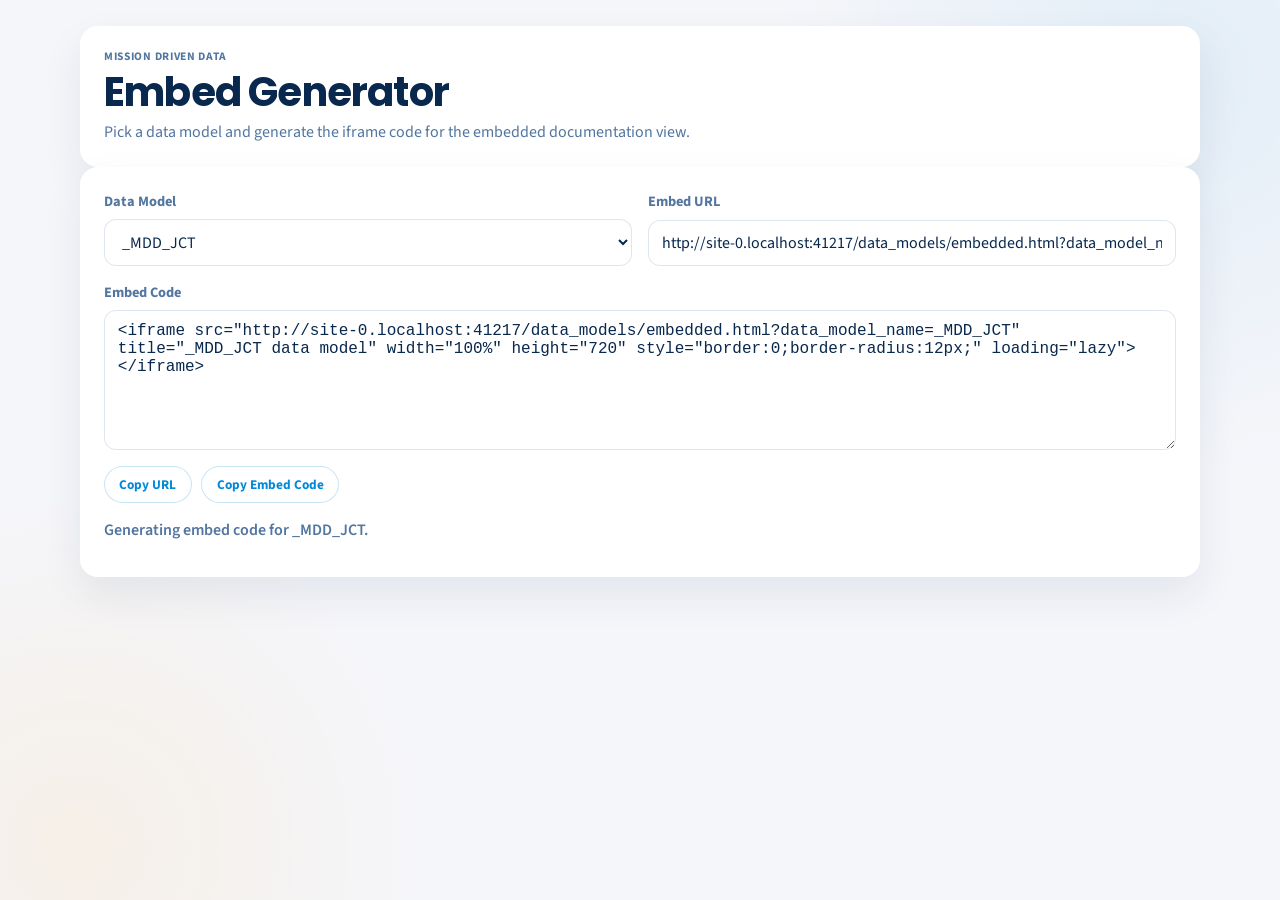
<file: data_models/embed.html>
<!doctype html>
<html lang="en">
<head>
  <meta charset="utf-8" />
  <meta name="viewport" content="width=device-width, initial-scale=1" />
  <title>Embed Generator</title>
  <link rel="preconnect" href="https://fonts.googleapis.com">
  <link rel="preconnect" href="https://fonts.gstatic.com" crossorigin>
  <link href="https://fonts.googleapis.com/css2?family=Poppins:wght@600;700&family=Source+Sans+Pro:wght@400;600;700&display=swap" rel="stylesheet">
  <link rel="stylesheet" href="./styles.css?v=2026-07-22" />
  <style>
    .embed-shell {
      max-width: 1120px;
      margin: 0 auto;
    }

    .form-card {
      display: grid;
      gap: 1rem;
    }

    .form-grid {
      display: grid;
      gap: 1rem;
      grid-template-columns: repeat(2, minmax(0, 1fr));
    }

    .form-field {
      display: grid;
      gap: 0.45rem;
    }

    .form-field span {
      font-size: 0.9rem;
      font-weight: 700;
      color: var(--mdd-medium-grey);
    }

    .form-field-wide {
      grid-column: 1 / -1;
    }

    .form-control {
      width: 100%;
      min-height: 42px;
      padding: 0.65rem 0.8rem;
      border-radius: 12px;
      border: 1px solid var(--mdd-border);
      background: #fff;
      color: var(--mdd-text);
      font: inherit;
    }

    .form-control:focus {
      outline: 2px solid rgba(0, 138, 216, 0.18);
      border-color: rgba(0, 138, 216, 0.45);
    }

    .code-box {
      min-height: 140px;
      font-family: var(--mdd-font-mono);
      resize: vertical;
    }

    .button-row {
      display: flex;
      flex-wrap: wrap;
      gap: 0.6rem;
    }

    .helper-text {
      color: var(--mdd-medium-grey);
      margin: 0;
      font-size: 0.95rem;
    }

    @media (max-width: 880px) {
      .form-grid {
        grid-template-columns: 1fr;
      }
    }
  </style>
</head>
<body>
  <main class="page">
    <section class="section">
      <div class="header-card card embed-shell">
        <div>
          <p class="label">Mission Driven Data</p>
          <h1>Embed Generator</h1>
          <p class="subhead">Pick a data model and generate the iframe code for the embedded documentation view.</p>
        </div>
      </div>

      <div class="card form-card embed-shell">
        <div class="form-grid">
          <label class="form-field">
            <span>Data Model</span>
            <select id="modelSelect" class="form-control">
              <option value="">Loading data models...</option>
            </select>
          </label>

          <label class="form-field">
            <span>Embed URL</span>
            <input id="embedUrl" class="form-control" type="text" readonly />
          </label>

          <label class="form-field form-field-wide">
            <span>Embed Code</span>
            <textarea id="embedCode" class="form-control code-box" rows="5" readonly></textarea>
          </label>
        </div>

        <div class="button-row">
          <button id="copyUrlBtn" class="button-secondary" type="button">Copy URL</button>
          <button id="copyCodeBtn" class="button-secondary" type="button">Copy Embed Code</button>
        </div>

        <div id="embedStatus" class="status-banner" aria-live="polite"></div>
      </div>
    </section>
  </main>

  <script>
    (() => {
      const params = new URLSearchParams(window.location.search);
      const modelSelect = document.getElementById("modelSelect");
      const embedUrl = document.getElementById("embedUrl");
      const embedCode = document.getElementById("embedCode");
      const copyUrlBtn = document.getElementById("copyUrlBtn");
      const copyCodeBtn = document.getElementById("copyCodeBtn");
      const embedStatus = document.getElementById("embedStatus");

      const dataUrl = "./data_model_documentation.csv";

      init().catch((error) => {
        console.error(error);
        setStatus("Failed to load data models.", true);
      });

      async function init() {
        const csvText = await fetchText(dataUrl);
        const models = parseDataModels(csvText);
        populateSelect(models);

        const preferredModel = clean(params.get("data_model_name")) || models[0] || "";
        if (preferredModel) {
          modelSelect.value = preferredModel;
        }

        modelSelect.addEventListener("change", updateOutputs);
        copyUrlBtn.addEventListener("click", copyUrl);
        copyCodeBtn.addEventListener("click", copyCode);

        updateOutputs();
      }

      async function fetchText(path) {
        const response = await fetch(path, { cache: "no-store" });
        if (!response.ok) {
          throw new Error(`Failed to load ${path}: ${response.status}`);
        }
        return response.text();
      }

      function parseDataModels(csvText) {
        const rows = parseCsv(csvText);
        const models = rows
          .map((row) => clean(row["Data Model Name"]))
          .filter(Boolean);
        return Array.from(new Set(models)).sort((a, b) => a.localeCompare(b, undefined, { sensitivity: "base" }));
      }

      function populateSelect(models) {
        modelSelect.innerHTML = "";

        if (!models.length) {
          const option = document.createElement("option");
          option.value = "";
          option.textContent = "No data models found";
          modelSelect.appendChild(option);
          modelSelect.disabled = true;
          return;
        }

        models.forEach((model) => {
          const option = document.createElement("option");
          option.value = model;
          option.textContent = model;
          modelSelect.appendChild(option);
        });
      }

      function updateOutputs() {
        const modelName = modelSelect.value || "";
        const url = buildEmbeddedUrl(modelName);
        const iframe = buildEmbedCode(url, modelName);

        embedUrl.value = url;
        embedCode.value = iframe;
        setStatus(modelName ? `Generating embed code for ${modelName}.` : "Select a data model to generate embed code.");
      }

      function buildEmbeddedUrl(modelName) {
        const url = new URL("embedded.html", window.location.href);
        if (modelName) {
          url.searchParams.set("data_model_name", modelName);
        }
        return url.toString();
      }

      function buildEmbedCode(url, modelName) {
        const safeTitle = modelName ? `${escapeAttribute(modelName)} data model` : "Embedded data model";
        return `<iframe src="${escapeAttribute(url)}" title="${safeTitle}" width="100%" height="720" style="border:0;border-radius:12px;" loading="lazy"></iframe>`;
      }

      async function copyUrl() {
        try {
          await navigator.clipboard.writeText(embedUrl.value);
          setStatus("Embed URL copied to clipboard.");
        } catch (error) {
          setStatus("Could not copy the URL automatically.");
          console.log(embedUrl.value);
        }
      }

      async function copyCode() {
        try {
          await navigator.clipboard.writeText(embedCode.value);
          setStatus("Embed code copied to clipboard.");
        } catch (error) {
          setStatus("Could not copy the embed code automatically.");
          console.log(embedCode.value);
        }
      }

      function setStatus(message, isError) {
        embedStatus.textContent = message || "";
        embedStatus.classList.toggle("error", !!isError);
      }

      function parseCsv(text) {
        const rows = [];
        let row = [];
        let cell = "";
        let inQuotes = false;

        for (let i = 0; i < text.length; i += 1) {
          const char = text[i];
          const next = text[i + 1];

          if (inQuotes) {
            if (char === '"' && next === '"') {
              cell += '"';
              i += 1;
            } else if (char === '"') {
              inQuotes = false;
            } else {
              cell += char;
            }
            continue;
          }

          if (char === '"') {
            inQuotes = true;
          } else if (char === ",") {
            row.push(cell);
            cell = "";
          } else if (char === "\n") {
            row.push(cell);
            if (row.some((value) => value.trim() !== "")) {
              rows.push(row);
            }
            row = [];
            cell = "";
          } else if (char === "\r") {
            continue;
          } else {
            cell += char;
          }
        }

        row.push(cell);
        if (row.some((value) => value.trim() !== "")) {
          rows.push(row);
        }

        if (!rows.length) {
          return [];
        }

        const headers = rows.shift().map((header) => header.trim());
        return rows.map((values) => {
          const record = {};
          headers.forEach((header, index) => {
            record[header] = values[index] ?? "";
          });
          return record;
        });
      }

      function clean(value) {
        return (value || "").toString().trim();
      }

      function escapeAttribute(value) {
        return clean(value)
          .replaceAll("&", "&amp;")
          .replaceAll("<", "&lt;")
          .replaceAll(">", "&gt;")
          .replaceAll('"', "&quot;")
          .replaceAll("'", "&#39;");
      }
    })();
  </script>
</body>
</html>
</file>
<file: data_models/styles.css>
:root {
  --mdd-highlight: #ff9f00;
  --mdd-primary: #008ad8;
  --mdd-text: #08284d;
  --mdd-background: #f5f6fa;
  --mdd-medium-grey: #5276a0;
  --mdd-surface: #ffffff;
  --mdd-border: rgba(82, 118, 160, 0.18);
  --mdd-font-display: "Poppins", sans-serif;
  --mdd-font-body: "Source Sans Pro", sans-serif;
  --mdd-font-mono: ui-monospace, SFMono-Regular, Menlo, Consolas, "Liberation Mono", monospace;
}

* {
  box-sizing: border-box;
}

body {
  margin: 0;
  background: var(--mdd-background);
  color: var(--mdd-text);
  font-family: var(--mdd-font-body);
}

.page {
  min-height: 100vh;
  background:
    radial-gradient(circle at 92% 8%, rgba(0, 138, 216, 0.08), transparent 28%),
    radial-gradient(circle at 6% 94%, rgba(255, 159, 0, 0.08), transparent 24%),
    var(--mdd-background);
}

.section {
  padding: clamp(1rem, 2vw, 2rem);
}

.card {
  background: var(--mdd-surface);
  border-radius: 18px;
  box-shadow: 0 18px 40px rgba(8, 40, 77, 0.08);
  padding: clamp(1rem, 2vw, 1.5rem);
}

.header-card {
  display: flex;
  justify-content: space-between;
  align-items: flex-start;
  gap: 1rem;
  margin-bottom: 1rem;
}

.label {
  margin: 0 0 0.4rem;
  font-size: 0.72rem;
  line-height: 1.2;
  font-weight: 700;
  text-transform: uppercase;
  letter-spacing: 0.06em;
  color: var(--mdd-medium-grey);
}

h1 {
  margin: 0;
  font-family: var(--mdd-font-display);
  font-weight: 700;
  letter-spacing: -0.02em;
  font-size: clamp(1.5rem, 3.5vw, 2.5rem);
  line-height: 1.1;
  color: var(--mdd-text);
}

.subhead {
  margin: 0.45rem 0 0;
  color: var(--mdd-medium-grey);
}

.header-meta {
  display: flex;
  gap: 0.6rem;
  align-items: center;
}

.pill {
  display: inline-flex;
  align-items: center;
  min-height: 36px;
  padding: 0.4rem 0.8rem;
  border-radius: 999px;
  background: rgba(0, 138, 216, 0.12);
  color: var(--mdd-primary);
  font-weight: 700;
}

.button-secondary {
  min-height: 36px;
  padding: 0.5rem 0.9rem;
  border-radius: 999px;
  background: var(--mdd-surface);
  color: var(--mdd-primary);
  border: 1px solid rgba(0, 138, 216, 0.22);
  font-family: var(--mdd-font-body);
  font-weight: 700;
  cursor: pointer;
}

.button-secondary:hover {
  box-shadow: 0 10px 22px rgba(0, 138, 216, 0.12);
}

.status-banner {
  min-height: 1.1rem;
  margin-bottom: 0.75rem;
  color: var(--mdd-medium-grey);
  font-weight: 600;
}

.status-banner.error {
  color: #b93a13;
}

.table-wrap {
  overflow-x: auto;
}

.table-toolbar {
  display: flex;
  flex-wrap: wrap;
  align-items: center;
  gap: 0.6rem;
  margin-bottom: 0.75rem;
}

.table-search {
  flex: 1 1 260px;
  min-width: 0;
  min-height: 42px;
  padding: 0.65rem 0.8rem;
  border-radius: 12px;
  border: 1px solid var(--mdd-border);
  background: #fff;
  color: var(--mdd-text);
  font: inherit;
}

.table-search:focus {
  outline: 2px solid rgba(0, 138, 216, 0.18);
  border-color: rgba(0, 138, 216, 0.45);
}

.button-secondary:disabled {
  opacity: 0.5;
  cursor: not-allowed;
  box-shadow: none;
}

.form-card {
  display: grid;
  gap: 1rem;
}

.form-grid {
  display: grid;
  gap: 1rem;
  grid-template-columns: repeat(2, minmax(0, 1fr));
}

.form-field {
  display: grid;
  gap: 0.45rem;
}

.form-field span {
  font-size: 0.9rem;
  font-weight: 700;
  color: var(--mdd-medium-grey);
}

.form-field-wide {
  grid-column: 1 / -1;
}

.form-control {
  width: 100%;
  min-height: 42px;
  padding: 0.65rem 0.8rem;
  border-radius: 12px;
  border: 1px solid var(--mdd-border);
  background: #fff;
  color: var(--mdd-text);
  font: inherit;
}

.form-control:focus {
  outline: 2px solid rgba(0, 138, 216, 0.18);
  border-color: rgba(0, 138, 216, 0.45);
}

.code-box {
  min-height: 140px;
  font-family: var(--mdd-font-mono);
  resize: vertical;
}

.button-row {
  display: flex;
  flex-wrap: wrap;
  gap: 0.6rem;
}

.embedded-header-card {
  align-items: flex-start;
}

table.dataTable thead th {
  font-family: var(--mdd-font-display);
  font-weight: 600;
  color: var(--mdd-text);
}

table.dataTable tbody td {
  color: var(--mdd-text);
}

.group-row td {
  background: #f9fbff !important;
  font-weight: 700;
  border-top: 1px solid rgba(82, 118, 160, 0.15);
}

.group-row.table-level td {
  background: #fcfdff !important;
  font-weight: 600;
}

.toggle-btn {
  border: none;
  background: transparent;
  padding: 0;
  color: var(--mdd-primary);
  font-weight: 700;
  cursor: pointer;
  font-family: var(--mdd-font-body);
}

.count-chip {
  margin-left: 0.55rem;
  color: var(--mdd-medium-grey);
  font-size: 0.9em;
  font-weight: 600;
}

.field-cell {
  padding-left: 1.2rem;
}

table.dataTable tbody td.link-cell {
  font-family: var(--mdd-font-mono);
  font-size: 0.88em;
  overflow-wrap: anywhere;
}

/* view=builder: the Credible Link Builder. #006aa8 is the brand blue darkened to pass 4.5:1
   on white, used where the builder puts blue text or white-on-blue. */
.builder-mode .pill {
  color: #006aa8;
}

.builder-grid {
  display: grid;
  gap: 1rem;
  grid-template-columns: minmax(0, 1fr) minmax(0, 1.35fr);
  align-items: start;
}

.builder-grid[hidden] {
  display: none;
}

.builder-card {
  display: grid;
  gap: 1rem;
  min-width: 0;
}

.builder-card .status-banner {
  margin: 0;
}

.builder-card .status-banner:empty {
  display: none;
}

.builder-step {
  display: grid;
  gap: 0.45rem;
}

.builder-fieldset {
  margin: 0;
  padding: 0;
  border: 0;
  min-width: 0;
}

.builder-label {
  display: flex;
  align-items: center;
  gap: 0.55rem;
  padding: 0;
  font-family: var(--mdd-font-display);
  font-weight: 600;
  color: var(--mdd-text);
}

.step-num {
  display: inline-flex;
  align-items: center;
  justify-content: center;
  flex: none;
  width: 1.6rem;
  height: 1.6rem;
  border-radius: 999px;
  background: #006aa8;
  color: #fff;
  font-size: 0.85rem;
}

.builder-control {
  height: 44px;
  min-height: 44px;
  padding-top: 0;
  padding-bottom: 0;
}

.builder-help {
  margin: 0;
  color: var(--mdd-medium-grey);
  font-size: 0.95rem;
}

.builder-fields {
  display: grid;
  gap: 0.8rem;
  margin-top: 0.45rem;
}

.builder-field {
  display: grid;
  gap: 0.35rem;
}

.builder-field label {
  display: flex;
  flex-wrap: wrap;
  align-items: baseline;
  gap: 0.5rem;
  color: var(--mdd-medium-grey);
  font-weight: 600;
}

.builder-field code,
.builder-pattern {
  font-family: var(--mdd-font-mono);
  font-size: 0.9em;
  color: var(--mdd-text);
}

.builder-field code {
  padding: 0.1rem 0.4rem;
  border-radius: 6px;
  background: var(--mdd-background);
}

.builder-toolbar {
  display: flex;
  flex-wrap: wrap;
  justify-content: space-between;
  align-items: center;
  gap: 0.6rem;
}

.builder-toggle {
  display: inline-flex;
  padding: 3px;
  border-radius: 999px;
  border: 1px solid rgba(0, 106, 168, 0.35);
  background: var(--mdd-surface);
}

.toggle-option {
  min-height: 44px;
  padding: 0.5rem 1rem;
  border: 0;
  border-radius: 999px;
  background: transparent;
  color: #006aa8;
  font-family: var(--mdd-font-body);
  font-size: 1rem;
  font-weight: 700;
  cursor: pointer;
}

.toggle-option[aria-pressed="true"] {
  background: #006aa8;
  color: #fff;
}

.builder-copy {
  min-height: 44px;
  min-width: 6.5rem;
  color: #006aa8;
  font-size: 1rem;
}

.toggle-option:focus-visible,
.builder-copy:focus-visible,
.builder-code:focus-visible {
  outline: 3px solid rgba(0, 106, 168, 0.45);
  outline-offset: 2px;
}

.builder-code {
  margin: 0;
  min-height: 160px;
  padding: 1rem;
  border-radius: 12px;
  border: 1px solid var(--mdd-border);
  background: var(--mdd-background);
  color: var(--mdd-text);
  font-family: var(--mdd-font-mono);
  font-size: 0.88rem;
  line-height: 1.5;
  white-space: pre;
  overflow-x: auto;
}

.builder-divider {
  width: 100%;
  margin: 0.25rem 0 0;
  border: 0;
  border-top: 1px solid var(--mdd-border);
}

.builder-card .label {
  margin: 0;
}

.builder-pattern {
  overflow-wrap: anywhere;
}

@media (max-width: 800px) {
  .builder-grid {
    grid-template-columns: 1fr;
  }
}

@media (max-width: 880px) {
  .header-card {
    flex-direction: column;
  }

  .form-grid {
    grid-template-columns: 1fr;
  }
}
</file>
